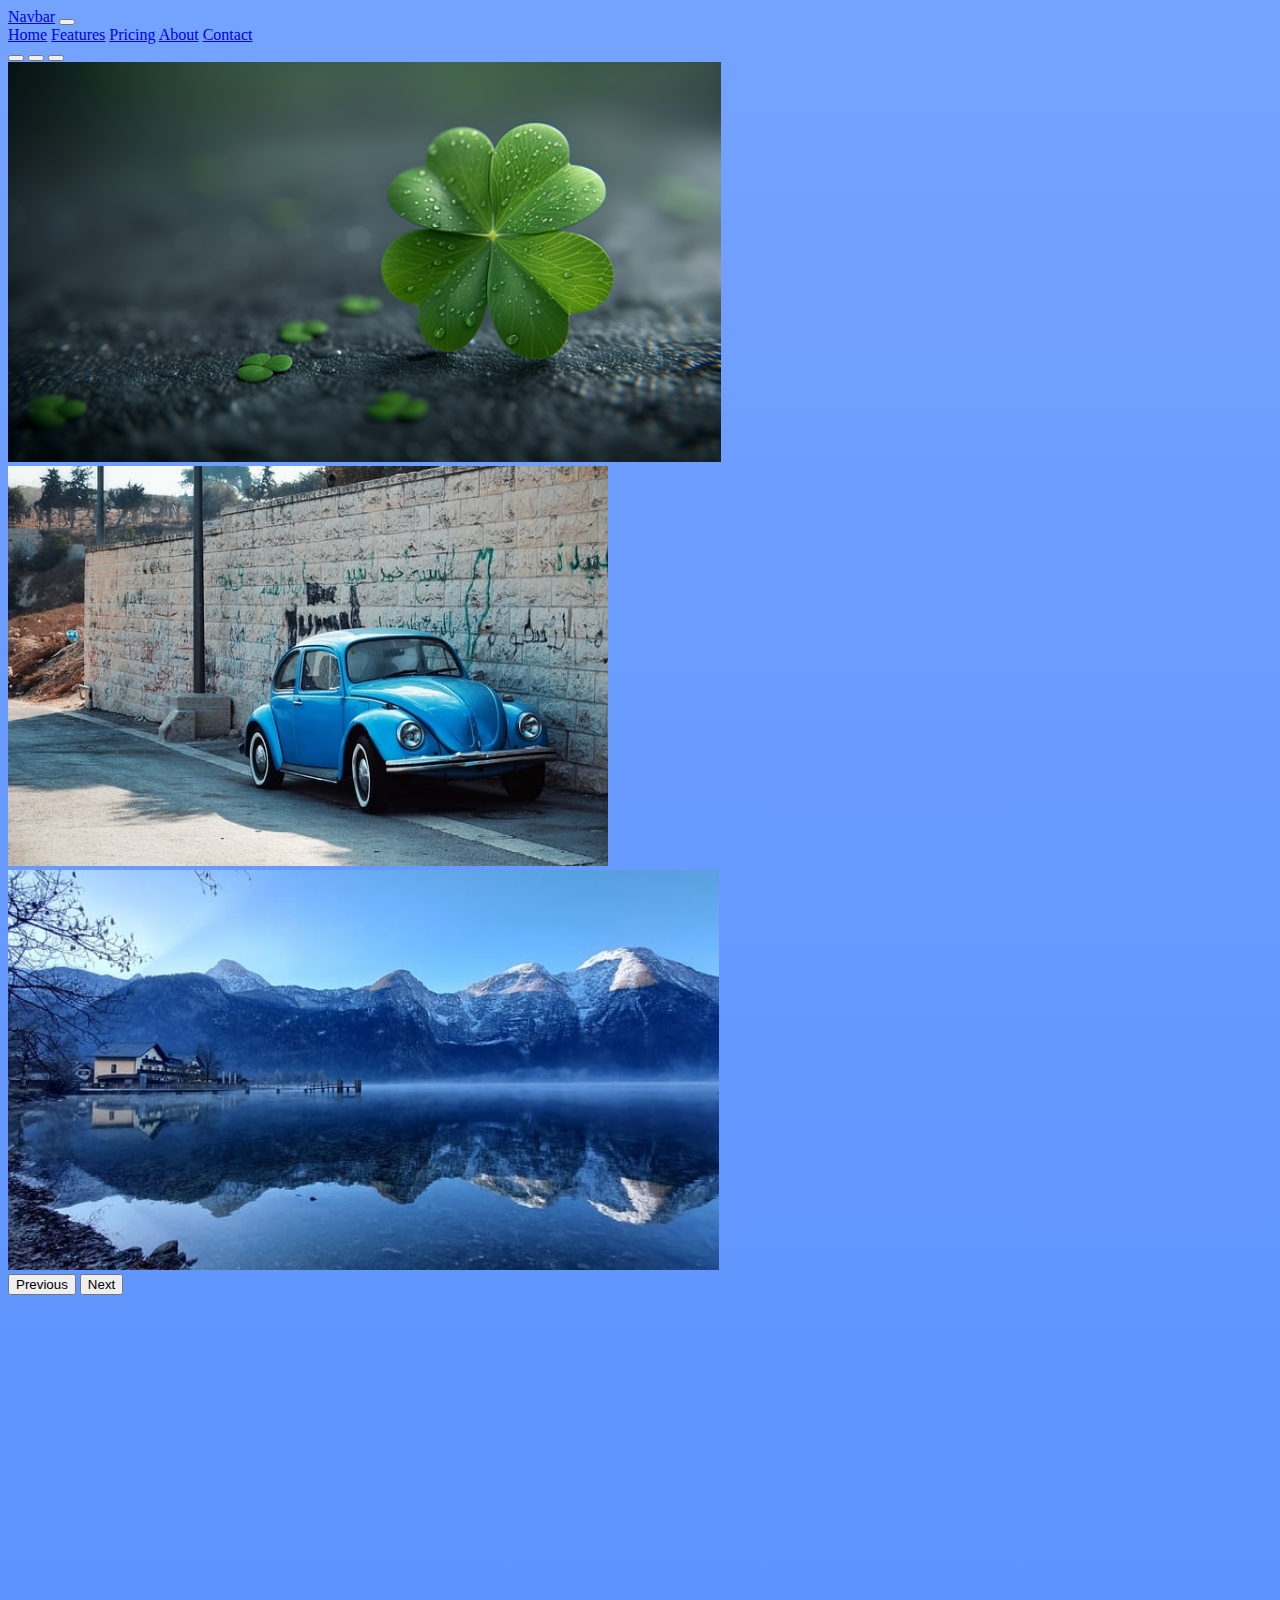
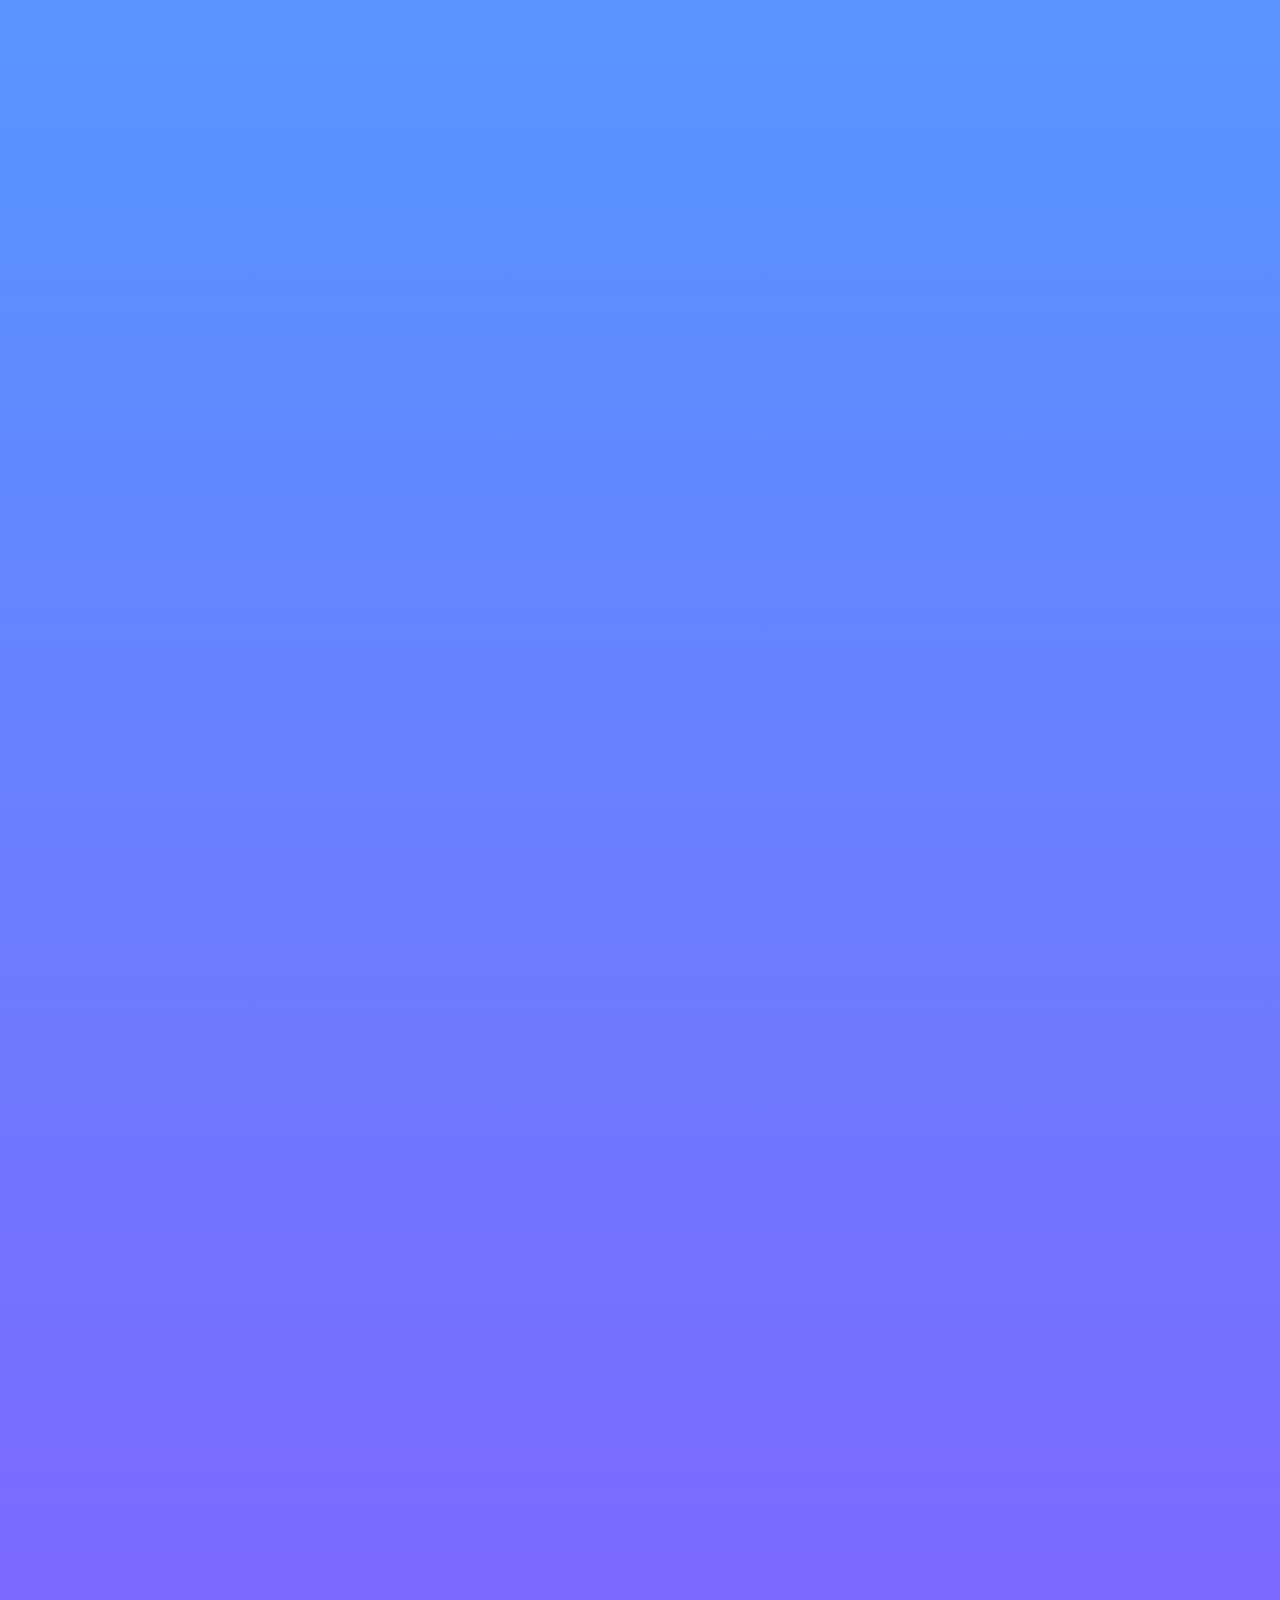
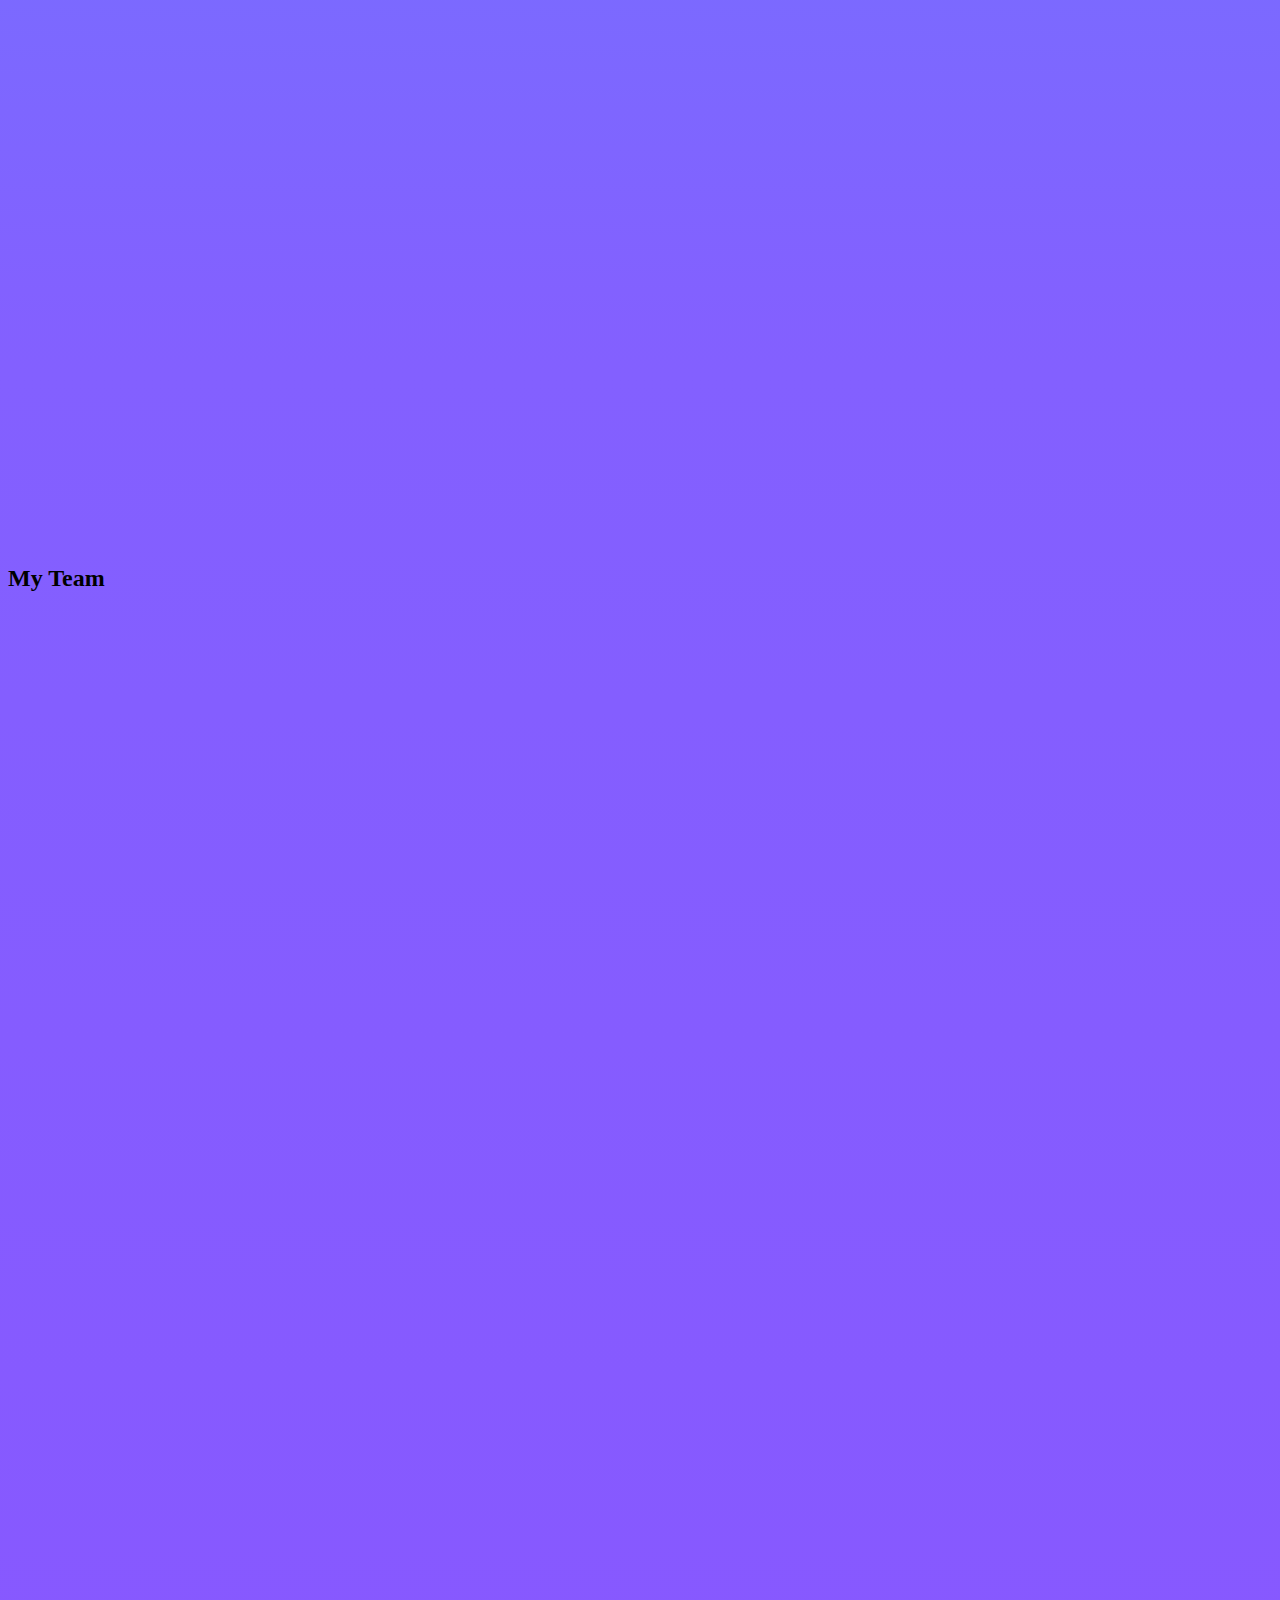
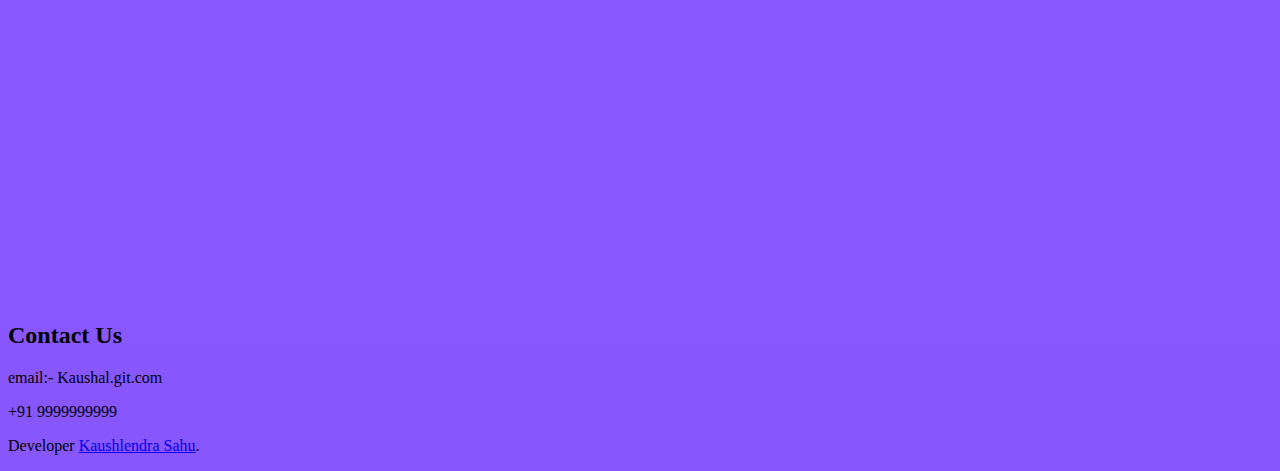
<file: index.html>
<!doctype html>
<html lang="en">
  <head>

 
    <!-- Fevicon-->
    <link rel="shortcut icon" href="image/fav.png" type="image/x-icon">
    <!-- AOS Animation-->
    <link href="https://unpkg.com/aos@2.3.1/dist/aos.css" rel="stylesheet">

    <!-- Required meta tags -->
    <meta charset="utf-8">
    <meta name="viewport" content="width=device-width, initial-scale=1">

    <!-- Bootstrap CSS -->
    <link href="https://cdn.jsdelivr.net/npm/bootstrap@5.0.2/dist/css/bootstrap.min.css" rel="stylesheet" integrity="sha384-EVSTQN3/azprG1Anm3QDgpJLIm9Nao0Yz1ztcQTwFspd3yD65VohhpuuCOmLASjC" crossorigin="anonymous">

    <title>Kaushlendra Sahu</title>

    <!-- style for scrol button -->
    <style>
     

/* button top code ----------------------------------------------------  */
.topbtn {
  display: none;
  cursor: pointer;
  position: fixed; 
  bottom: 40px;
  right: 20px;
  z-index: 999;
  width: 40px;
  height: 40px;
  border-radius: 50%;
  background:#1b8545;
  border: none;
}

.topbtn i{
  font-size: 2vw;
  color: #111;
}
   </style>
       <!-- Custom CSS-->
       <!-- <link rel="stylesheet" href="CSS/Style.css" > -->
       <link rel="stylesheet" href="./CSS/Style.css">
    <!-- font awesome cdn-->
    <link rel="stylesheet" href="https://cdnjs.cloudflare.com/ajax/libs/font-awesome/6.5.2/css/all.min.css" integrity="sha512-SnH5WK+bZxgPHs44uWIX+LLJAJ9/2PkPKZ5QiAj6Ta86w+fsb2TkcmfRyVX3pBnMFcV7oQPJkl9QevSCWr3W6A==" crossorigin="anonymous" referrerpolicy="no-referrer" />
  </head>
  <body>
    <nav class="navbar navbar-expand-lg navbar-light bg-light fixed-top">
        <div class="container-fluid">
          <a class="navbar-brand" href="#">Navbar</a>
          <button class="navbar-toggler" type="button" data-bs-toggle="collapse" data-bs-target="#navbarNavAltMarkup" aria-controls="navbarNavAltMarkup" aria-expanded="false" aria-label="Toggle navigation">
            <span class="navbar-toggler-icon"></span>
          </button>
          <div class="collapse navbar-collapse" id="navbarNavAltMarkup">
            <div class="navbar-nav ms-auto">
              <a class="nav-link active" aria-current="page" href="index.html">Home</a>
              <a class="nav-link" href="features.html" target="-blank">Features</a>
              <a class="nav-link" href="Price.html" target="-blank">Pricing</a>
              <a class="nav-link" href="About.html" target="-blank">About</a>
              <a class="nav-link" href="./contact.html" target="-blank">Contact</a>
            </div>
          </div>
        </div>
      </nav>

      <header>
        <div id="carouselExampleIndicators" class="carousel slide" data-bs-ride="carousel">
            <div class="carousel-indicators">
              <button type="button" data-bs-target="#carouselExampleIndicators" data-bs-slide-to="0" class="active" aria-current="true" aria-label="Slide 1"></button>
              <button type="button" data-bs-target="#carouselExampleIndicators" data-bs-slide-to="1" aria-label="Slide 2"></button>
              <button type="button" data-bs-target="#carouselExampleIndicators" data-bs-slide-to="2" aria-label="Slide 3"></button>
            </div>
            <div class="carousel-inner">
              <div class="carousel-item active">
                <img src="image/H-img1.png" class="d-block w-100" height="400"  alt="..." >
              </div>
              <div class="carousel-item">
                <img src="image/H-img2.jpg" class="d-block w-100" height="400" alt="...">
              </div>
              <div class="carousel-item">
                <img src="image/H-img3.jpg" class="d-block w-100" height="400" alt="...">
              </div>
            </div>
            <button class="carousel-control-prev" type="button" data-bs-target="#carouselExampleIndicators" data-bs-slide="prev">
              <span class="carousel-control-prev-icon" aria-hidden="true"></span>
              <span class="visually-hidden">Previous</span>
            </button>
            <button class="carousel-control-next" type="button" data-bs-target="#carouselExampleIndicators" data-bs-slide="next">
              <span class="carousel-control-next-icon" aria-hidden="true"></span>
              <span class="visually-hidden">Next</span>
            </button>
          </div>
      </header>

      <section data-aos="flip-left">
        <div class="container px-4 py-5" id="custom-cards">
            <h2 class="pb-2 border-bottom text-center text-success "> <i class="fa-solid fa-arrows-to-dot fa-bounce"></i>  My Images <i class="fa-solid fa-arrows-to-dot fa-bounce"></i></h2>
        
            <div class="row row-cols-1 row-cols-lg-3 align-items-stretch g-4 py-5">
              <div class="col">
                <div class="card card-cover h-100 overflow-hidden text-white bg-dark rounded-5 shadow-lg" style="background-image: url('image/card3.jpg') ;">
                  <div class="d-flex flex-column h-100 p-5 pb-3 text-white text-shadow-1">
                    <h2 class="pt-5 mt-5 mb-4 display-6 lh-1 fw-bold">Short title, long jacket</h2>
                    <ul class="d-flex list-unstyled mt-auto">
                      <li class="me-auto">
                        <img src="image/card1.jpg" alt="Bootstrap" width="32" height="32" class="rounded-circle border border-white">
                      </li>
                      <li class="d-flex align-items-center me-3">
                        <svg class="bi me-2" width="1em" height="1em"><use xlink:href="#geo-fill"/></svg>
                        <small>Russia</small>
                      </li>
                      <li class="d-flex align-items-center">
                        <svg class="bi me-2" width="1em" height="1em"><use xlink:href="#calendar3"/></svg>
                        <small>3d</small>
                      </li>
                    </ul>
                  </div>
                </div>
              </div>
        
              <div class="col">
                <div class="card card-cover h-100 overflow-hidden text-white bg-dark rounded-5 shadow-lg" style="background-image: url('image/card2.jpg');">
                  <div class="d-flex flex-column h-100 p-5 pb-3 text-white text-shadow-1">
                    <h2 class="pt-5 mt-5 mb-4 display-6 lh-1 fw-bold">Much longer title that wraps to multiple lines</h2>
                    <ul class="d-flex list-unstyled mt-auto">
                      <li class="me-auto">
                        <img src="image/card2.jpg" alt="Bootstrap" width="32" height="32" class="rounded-circle border border-white">
                      </li>
                      <li class="d-flex align-items-center me-3">
                        <svg class="bi me-2" width="1em" height="1em"><use xlink:href="#geo-fill"/></svg>
                        <small>India</small>
                      </li>
                      <li class="d-flex align-items-center">
                        <svg class="bi me-2" width="1em" height="1em"><use xlink:href="#calendar3"/></svg>
                        <small>4d</small>
                      </li>
                    </ul>
                  </div>
                </div>
              </div>
        
              <div class="col">
                <div class="card card-cover h-100 overflow-hidden text-white bg-dark rounded-5 shadow-lg" style="background-image: url('image/card1.jpg');">
                  <div class="d-flex flex-column h-100 p-5 pb-3 text-shadow-1">
                    <h2 class="pt-5 mt-5 mb-4 display-6 lh-1 fw-bold">Another longer title belongs here</h2>
                    <ul class="d-flex list-unstyled mt-auto">
                      <li class="me-auto">
                        <img src="image/card3.jpg" alt="Bootstrap" width="32" height="32" class="rounded-circle border border-white">
                      </li>
                      <li class="d-flex align-items-center me-3">
                        <svg class="bi me-2" width="1em" height="1em"><use xlink:href="#geo-fill"/></svg>
                        <small>China</small>
                      </li>
                      <li class="d-flex align-items-center">
                        <svg class="bi me-2" width="1em" height="1em"><use xlink:href="#calendar3"/></svg>
                        <small>5d</small>
                      </li>
                    </ul>
                  </div>
                </div>
              </div>
            </div>
          </div>
      

      </section>

      <section data-aos="flip-left">
          <div class="album py-5">
            <div class="album py-5">
              <h2 class="pb-2 border-bottom text-center text-success "> <i class="fa-solid fa-arrows-to-dot fa-bounce"></i>  My Blogs <i class="fa-solid fa-arrows-to-dot fa-bounce"></i></h2>
              <div class="container">
          
                <div class="row row-cols-1 row-cols-sm-2 row-cols-md-3 g-3">
                  <div class="col">
                    <div class="card shadow-sm">
                    <img src="image/blog1.jpg" alt="" class="bd-placeholder-img card-img-top" width="100%" height="225" />
          
                      <div class="card-body">
                        <p class="card-text">This is a wider card with supporting text below as a natural lead-in to additional content. This content is a little bit longer.</p>
                        <div class="d-flex justify-content-between align-items-center">
                          <div class="btn-group">
                            <button type="button" class="btn btn-sm btn-outline-secondary text-dark">Read More</button>
                          </div>
                          <small class="text-muted">9 mins</small>
                        </div>
                      </div>
                    </div>
                  </div>
                  <div class="col">
                    <div class="card shadow-sm">
                    <img src="image/blog2.jpg" alt="" class="bd-placeholder-img card-img-top" width="100%" height="225" />
          
                      <div class="card-body">
                        <p class="card-text">This is a wider card with supporting text below as a natural lead-in to additional content. This content is a little bit longer.</p>
                        <div class="d-flex justify-content-between align-items-center">
                          <div class="btn-group">
                            <button type="button" class="btn btn-sm btn-outline-secondary text-dark">Read More</button>
                          </div>
                          <small class="text-muted">9 mins</small>
                        </div>
                      </div>
                    </div>
                  </div>
                  <div class="col">
                    <div class="card shadow-sm">
                    <img src="image/blog3.jpg" alt="" class="bd-placeholder-img card-img-top" width="100%" height="225" />
          
                      <div class="card-body">
                        <p class="card-text">This is a wider card with supporting text below as a natural lead-in to additional content. This content is a little bit longer.</p>
                        <div class="d-flex justify-content-between align-items-center">
                          <div class="btn-group">
                            <button type="button" class="btn btn-sm btn-outline-secondary text-dark">Read More</button>
                          </div>
                          <small class="text-muted">9 mins</small>
                        </div>
                      </div>
                    </div>
                  </div>
                  <div class="col">
                    <div class="card shadow-sm">
                    <img src="image/blog4.jpg" alt="" class="bd-placeholder-img card-img-top" width="100%" height="225" />
          
                      <div class="card-body">
                        <p class="card-text">This is a wider card with supporting text below as a natural lead-in to additional content. This content is a little bit longer.</p>
                        <div class="d-flex justify-content-between align-items-center">
                          <div class="btn-group">
                            <button type="button" class="btn btn-sm btn-outline-secondary text-dark">Read More</button>
                          </div>
                          <small class="text-muted">9 mins</small>
                        </div>
                      </div>
                    </div>
                  </div>
                  <div class="col">
                    <div class="card shadow-sm">
                    <img src="image/blog5.jpg" alt="" class="bd-placeholder-img card-img-top" width="100%" height="225" />
          
                      <div class="card-body">
                        <p class="card-text">This is a wider card with supporting text below as a natural lead-in to additional content. This content is a little bit longer.</p>
                        <div class="d-flex justify-content-between align-items-center">
                          <div class="btn-group">
                            <button type="button" class="btn btn-sm btn-outline-secondary text-dark">Read More</button>
                          </div>
                          <small class="text-muted">9 mins</small>
                        </div>
                      </div>
                    </div>
                  </div>
                  <div class="col">
                    <div class="card shadow-sm">
                    <img src="image/blog6.jpg" alt="" class="bd-placeholder-img card-img-top" width="100%" height="225" />
          
                      <div class="card-body">
                        <p class="card-text">This is a wider card with supporting text below as a natural lead-in to additional content. This content is a little bit longer.</p>
                        <div class="d-flex justify-content-between align-items-center">
                          <div class="btn-group">
                            <button type="button" class="btn btn-sm btn-outline-secondary text-dark">Read More</button>
                          </div>
                          <small class="text-muted">9 mins</small>
                        </div>
                      </div>
                    </div>
                  </div>

                </div>
              </div>
            </div>
      
          
    
      </section>

      <section >
        <div class="d-flex justify-content-center">
          <div class="row container  text-center">
            <h2 class="pb-2 border-bottom text-center text-success "> <i class="fa-solid fa-arrows-to-dot fa-bounce"></i>  My Team <i class="fa-solid fa-arrows-to-dot fa-bounce"></i></h2>
            <div class="col-lg-4" data-aos="flip-left" data-aos-duration="7000"
            >
              <img src="image/team1.jpg" class="bd-placeholder-img rounded-circle" width="140" height="140" alt="">
              <h2>Putin</h2>
              <p>Some representative placeholder content for the three columns of text below the carousel. This is the first column.</p>
              <p><a class="btn btn-secondary" href="#">View details &raquo;</a></p>
            </div><!-- /.col-lg-4 -->
            <div class="col-lg-4" data-aos="flip-left" data-aos-duration="1000"
            >
              <img src="image/team2.jpg" class="bd-placeholder-img rounded-circle" width="140" height="140" alt="">
              <h2>Narendra Modi</h2>
              <p>Another exciting bit of representative placeholder content. This time, we've moved on to the second column.</p>
              <p><a class="btn btn-secondary" href="#">View details &raquo;</a></p>
            </div><!-- /.col-lg-4 -->
            <div class="col-lg-4" data-aos="flip-left" data-aos-duration="1000"
            >
              <img src="image/team3.jpg" class="bd-placeholder-img rounded-circle" width="140" height="140" alt="">
              <h2>Xi Jinping</h2>
              <p>And lastly this, the third column of representative placeholder content.</p>
              <p><a class="btn btn-secondary" href="#">View details &raquo;</a></p>
            </div><!-- /.col-lg-4 -->
          </div><!-- /.row -->
        </div>
       

      </section data-aos="flip-left">

      <footer class="d-flex justify-content-center ">
        <div class=" row container">
          <div class="col p-5">

            <iframe src="https://www.google.com/maps/embed?pb=!1m18!1m12!1m3!1d3507.210281109754!2d77.51416055523067!3d28.47321324894972!2m3!1f0!2f0!3f0!3m2!1i1024!2i768!4f13.1!3m3!1m2!1s0x390cea7e051fd949%3A0xefccd5003c9032b6!2sINCAPP!5e0!3m2!1sen!2sin!4v1716382088112!5m2!1sen!2sin" width=100% height="450" style="border:0;" allowfullscreen="" loading="lazy" referrerpolicy="no-referrer-when-downgrade"></iframe>

          </div>
          <div class="col p-5">
            <h2> Contact Us</h2>
            <p>email:- Kaushal.git.com</p>
            <p>+91 9999999999</p>
            

          </div>
        </div>
         
          <p class="mt-auto text-white-50">Developer <a href="https://getbootstrap.com/" class="text-white"></a><a href="https://twitter.com/mdo" class="text-white">Kaushlendra Sahu</a>.</p>
        
          
      </footer>

      <button class="topbtn"><i class="fa-solid fa-arrow-up"></i></button>
  
    <script src="https://cdn.jsdelivr.net/npm/@popperjs/core@2.9.2/dist/umd/popper.min.js" integrity="sha384-IQsoLXl5PILFhosVNubq5LC7Qb9DXgDA9i+tQ8Zj3iwWAwPtgFTxbJ8NT4GN1R8p" crossorigin="anonymous"></script>
    <script src="https://cdn.jsdelivr.net/npm/bootstrap@5.0.2/dist/js/bootstrap.min.js" integrity="sha384-cVKIPhGWiC2Al4u+LWgxfKTRIcfu0JTxR+EQDz/bgldoEyl4H0zUF0QKbrJ0EcQF" crossorigin="anonymous"></script>
    <!-- Aos js -->
    <script src="https://unpkg.com/aos@2.3.1/dist/aos.js"></script>
    <script>
      AOS.init();
    </script>
    <script>
          ////////////////////////////////// top scroll ////////////////////////////////////////// 
  const button = document.querySelector('.topbtn');
  
  const displayButton = () => {
   window.addEventListener('scroll', () => {
     console.log(window.scrollY);
   
     if (window.scrollY > 100) {
       button.style.display = "block";
     } else {
       button.style.display = "none";
     }
   });
  };
  
  const scrollToTop = () => {
   button.addEventListener("click", () => {
     window.scroll({
       top: 0,
       left: 0,
       behavior: 'smooth'
     }); 
     console.log(event);
   });
  };
  
  displayButton();
  scrollToTop();
  
  
    </script>
     
  </body>
</html>
</file>
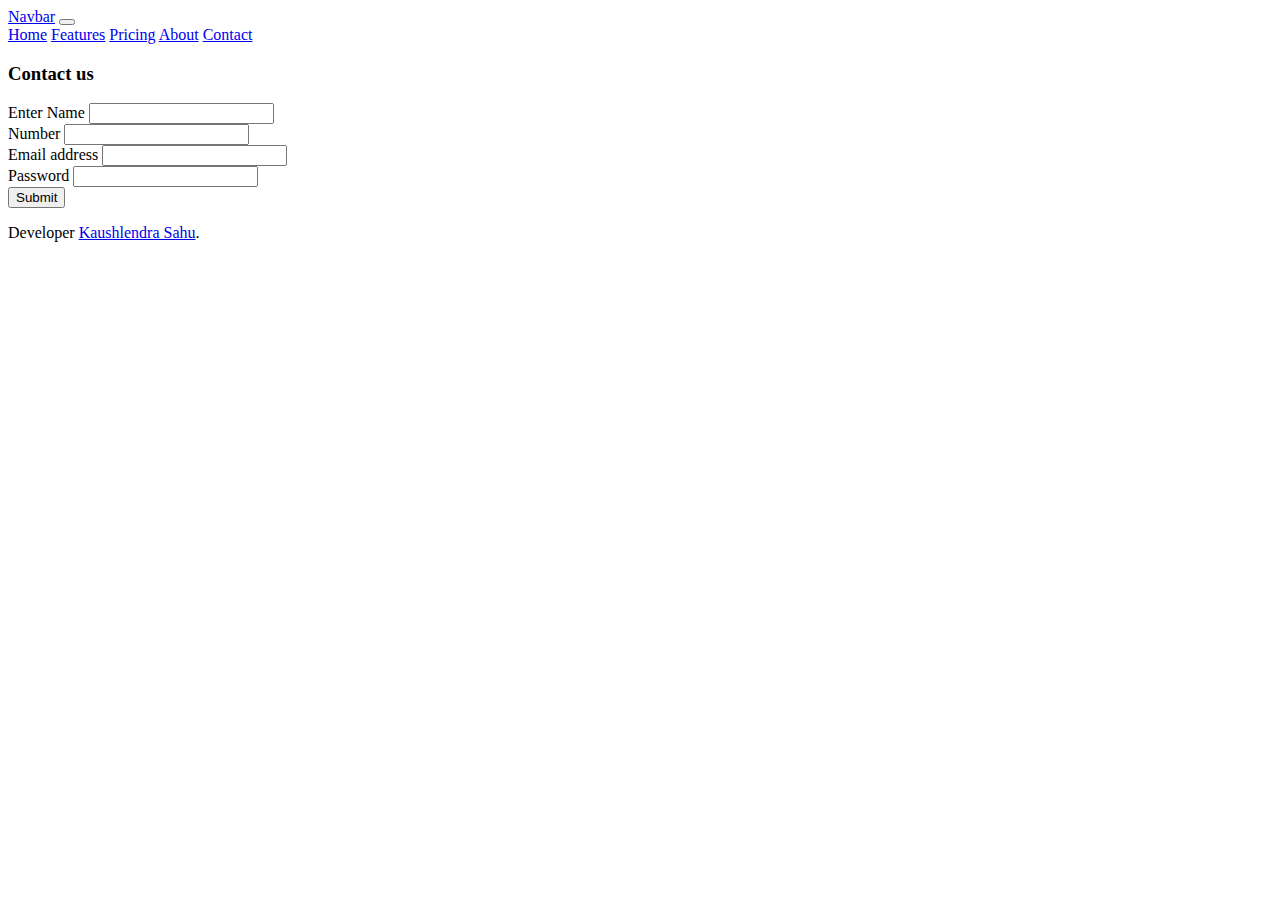
<file: contact.html>
<!doctype html>
<html lang="en">
  <head>
    <!-- Required meta tags -->
    <meta charset="utf-8">
    <meta name="viewport" content="width=device-width, initial-scale=1">

    <!-- Bootstrap CSS -->
    <link href="https://cdn.jsdelivr.net/npm/bootstrap@5.0.2/dist/css/bootstrap.min.css" rel="stylesheet" integrity="sha384-EVSTQN3/azprG1Anm3QDgpJLIm9Nao0Yz1ztcQTwFspd3yD65VohhpuuCOmLASjC" crossorigin="anonymous">

    <title>Contact us</title>
  </head>
  <body>

    <nav class="navbar navbar-expand-lg navbar-light bg-light mb-5  fixed-top">
      <div class="container-fluid">
        <a class="navbar-brand" href="#">Navbar</a>
        <button class="navbar-toggler" type="button" data-bs-toggle="collapse" data-bs-target="#navbarNavAltMarkup" aria-controls="navbarNavAltMarkup" aria-expanded="false" aria-label="Toggle navigation">
          <span class="navbar-toggler-icon"></span>
        </button>
        <div class="collapse navbar-collapse" id="navbarNavAltMarkup">
          <div class="navbar-nav ms-auto">
            <a class="nav-link active" aria-current="page" href="index.html">Home</a>
            <a class="nav-link" href="features.html" target="-blank">Features</a>
            <a class="nav-link" href="Price.html" target="-blank">Pricing</a>
            <a class="nav-link" href="About.html" target="-blank">About</a>
            <a class="nav-link" href="./contact.html" target="-blank">Contact</a>
          </div>
        </div>
      </div>
    </nav>
    <section class="p-5">
     

        <h3 class="text-center text-success text-decoration-underline">Contact us</h3>
        <form id="Kaushal">
            <div class="mb-3">
                <label for="exampleInputEmail1" class="form-label">Enter Name</label>
                <input type="text" name="name" class="form-control" id="exampleInputEmail1" aria-describedby="emailHelp">
               
              </div>
              <div class="mb-3">
                <label for="exampleInputEmail1" class="form-label">Number</label>
                <input type="tel" name="number" class="form-control" id="exampleInputEmail1" aria-describedby="emailHelp">
               
              </div>
            <div class="mb-3">
              <label for="exampleInputEmail1" class="form-label">Email address</label>
              <input type="email" name="email" class="form-control" id="exampleInputEmail1" aria-describedby="emailHelp">
             
            </div>
            <div class="mb-3">
              <label for="exampleInputPassword1" class="form-label">Password</label>
              <input type="password" name="password" class="form-control" id="exampleInputPassword1">
            </div>
            <button type="submit" class="btn btn-primary">Submit</button>
          </form>
    </section>
   

    <footer class="mt-auto text-white-50">
      <p>Developer <a href="https://getbootstrap.com/" class="text-white"></a><a href="https://twitter.com/mdo" class="text-white">Kaushlendra Sahu</a>.</p>
    </footer>

    <!-- Option 1: Bootstrap Bundle with Popper -->
    <script src="https://cdn.jsdelivr.net/npm/bootstrap@5.0.2/dist/js/bootstrap.bundle.min.js" integrity="sha384-MrcW6ZMFYlzcLA8Nl+NtUVF0sA7MsXsP1UyJoMp4YLEuNSfAP+JcXn/tWtIaxVXM" crossorigin="anonymous"></script>

    <script>
      const scriptURL = 'https://script.google.com/macros/s/AKfycbwid57-CLZ732zUl7IZ8kHMqXrKgf0Z1zvQHzFeyyiTpc3kT8YLjZtSZaGld1YZS3boDg/exec'
      const form = document.forms['Kaushal']
      
      form.addEventListener('submit', e => {
        e.preventDefault()
        fetch(scriptURL, { method: 'POST', body: new FormData(form)})
        .then(response => alert("Thank you! your form is submitted successfully." ))
        .then(() => {  window.location.reload(); })
        .catch(error => console.error('Error!', error.message))
      })
      </script>
  </body>
</html>
</file>
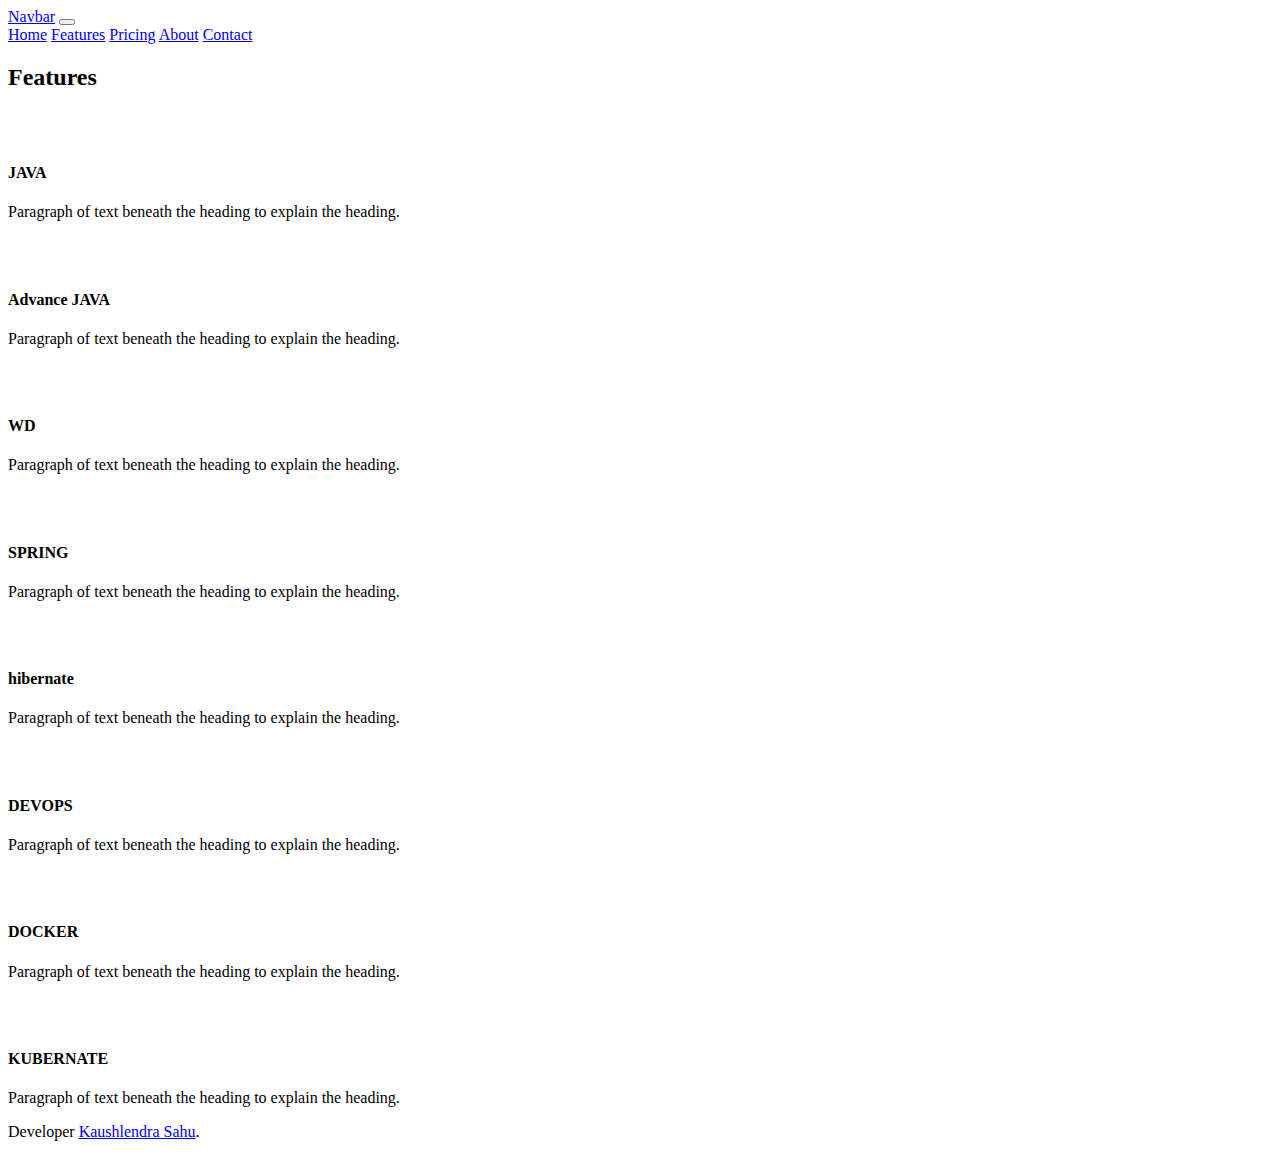
<file: features.html>
<!doctype html>
<html lang="en">
  <head>
    <!-- Required meta tags -->
    <meta charset="utf-8">
    <meta name="viewport" content="width=device-width, initial-scale=1">

    <!-- Bootstrap CSS -->
    <link href="https://cdn.jsdelivr.net/npm/bootstrap@5.0.2/dist/css/bootstrap.min.css" rel="stylesheet" integrity="sha384-EVSTQN3/azprG1Anm3QDgpJLIm9Nao0Yz1ztcQTwFspd3yD65VohhpuuCOmLASjC" crossorigin="anonymous">

    <title>Features</title>
  </head>
  <body class="bg-secondary">
    <nav class="navbar navbar-expand-lg navbar-light bg-light  fixed-top">
      <div class="container-fluid">
        <a class="navbar-brand" href="#">Navbar</a>
        <button class="navbar-toggler" type="button" data-bs-toggle="collapse" data-bs-target="#navbarNavAltMarkup" aria-controls="navbarNavAltMarkup" aria-expanded="false" aria-label="Toggle navigation">
          <span class="navbar-toggler-icon"></span>
        </button>
        <div class="collapse navbar-collapse" id="navbarNavAltMarkup">
          <div class="navbar-nav ms-auto">
            <a class="nav-link active" aria-current="page" href="index.html">Home</a>
            <a class="nav-link" href="features.html" target="-blank">Features</a>
            <a class="nav-link" href="Price.html" target="-blank">Pricing</a>
            <a class="nav-link" href="About.html" target="-blank">About</a>
            <a class="nav-link" href="./contact.html" target="-blank">Contact</a>
          </div>
        </div>
      </div>
    </nav>

    <main>
        <div class="container px-4 py-5 " id="icon-grid">
            <h2 class="pb-2 border-bottom">Features</h2>
        
            <div class="row row-cols-1 row-cols-sm-2 row-cols-md-3 row-cols-lg-4 g-4 py-5">
              <div class="col d-flex align-items-start">
                <svg class="bi text-muted flex-shrink-0 me-3" width="1.75em" height="1.75em"><use xlink:href="#bootstrap"/></svg>
                <div>
                  <h4 class="fw-bold mb-0">JAVA</h4>
                  <p>Paragraph of text beneath the heading to explain the heading.</p>
                </div>
              </div>
              <div class="col d-flex align-items-start">
                <svg class="bi text-muted flex-shrink-0 me-3" width="1.75em" height="1.75em"><use xlink:href="#cpu-fill"/></svg>
                <div>
                  <h4 class="fw-bold mb-0">Advance JAVA</h4>
                  <p>Paragraph of text beneath the heading to explain the heading.</p>
                </div>
              </div>
              <div class="col d-flex align-items-start">
                <svg class="bi text-muted flex-shrink-0 me-3" width="1.75em" height="1.75em"><use xlink:href="#calendar3"/></svg>
                <div>
                  <h4 class="fw-bold mb-0">WD</h4>
                  <p>Paragraph of text beneath the heading to explain the heading.</p>
                </div>
              </div>
              <div class="col d-flex align-items-start">
                <svg class="bi text-muted flex-shrink-0 me-3" width="1.75em" height="1.75em"><use xlink:href="#home"/></svg>
                <div>
                  <h4 class="fw-bold mb-0">SPRING</h4>
                  <p>Paragraph of text beneath the heading to explain the heading.</p>
                </div>
              </div>
              <div class="col d-flex align-items-start">
                <svg class="bi text-muted flex-shrink-0 me-3" width="1.75em" height="1.75em"><use xlink:href="#speedometer2"/></svg>
                <div>
                  <h4 class="fw-bold mb-0">hibernate</h4>
                  <p>Paragraph of text beneath the heading to explain the heading.</p>
                </div>
              </div>
              <div class="col d-flex align-items-start">
                <svg class="bi text-muted flex-shrink-0 me-3" width="1.75em" height="1.75em"><use xlink:href="#toggles2"/></svg>
                <div>
                  <h4 class="fw-bold mb-0">DEVOPS</h4>
                  <p>Paragraph of text beneath the heading to explain the heading.</p>
                </div>
              </div>
              <div class="col d-flex align-items-start">
                <svg class="bi text-muted flex-shrink-0 me-3" width="1.75em" height="1.75em"><use xlink:href="#geo-fill"/></svg>
                <div>
                  <h4 class="fw-bold mb-0">DOCKER</h4>
                  <p>Paragraph of text beneath the heading to explain the heading.</p>
                </div>
              </div>
              <div class="col d-flex align-items-start">
                <svg class="bi text-muted flex-shrink-0 me-3" width="1.75em" height="1.75em"><use xlink:href="#tools"/></svg>
                <div>
                  <h4 class="fw-bold mb-0">KUBERNATE</h4>
                  <p>Paragraph of text beneath the heading to explain the heading.</p>
                </div>
              </div>
            </div>
          </div>
    </main>

    <footer class="mt-auto text-white-50 align-content-center">
      <p>Developer <a href="https://getbootstrap.com/" class="text-white"></a><a href="https://twitter.com/mdo" class="text-white">Kaushlendra Sahu</a>.</p>
    </footer>

    <!-- Option 1: Bootstrap Bundle with Popper -->
    <script src="https://cdn.jsdelivr.net/npm/bootstrap@5.0.2/dist/js/bootstrap.bundle.min.js" integrity="sha384-MrcW6ZMFYlzcLA8Nl+NtUVF0sA7MsXsP1UyJoMp4YLEuNSfAP+JcXn/tWtIaxVXM" crossorigin="anonymous"></script>
  </body>
</html>
</file>
<file: CSS/Style.css>
body{
    background: linear-gradient(rgba(8, 90, 255, 0.562),rgba(20, 99, 255, 0.7),rgba(78, 29, 255, 0.7),#560effb3);
}
</file>
